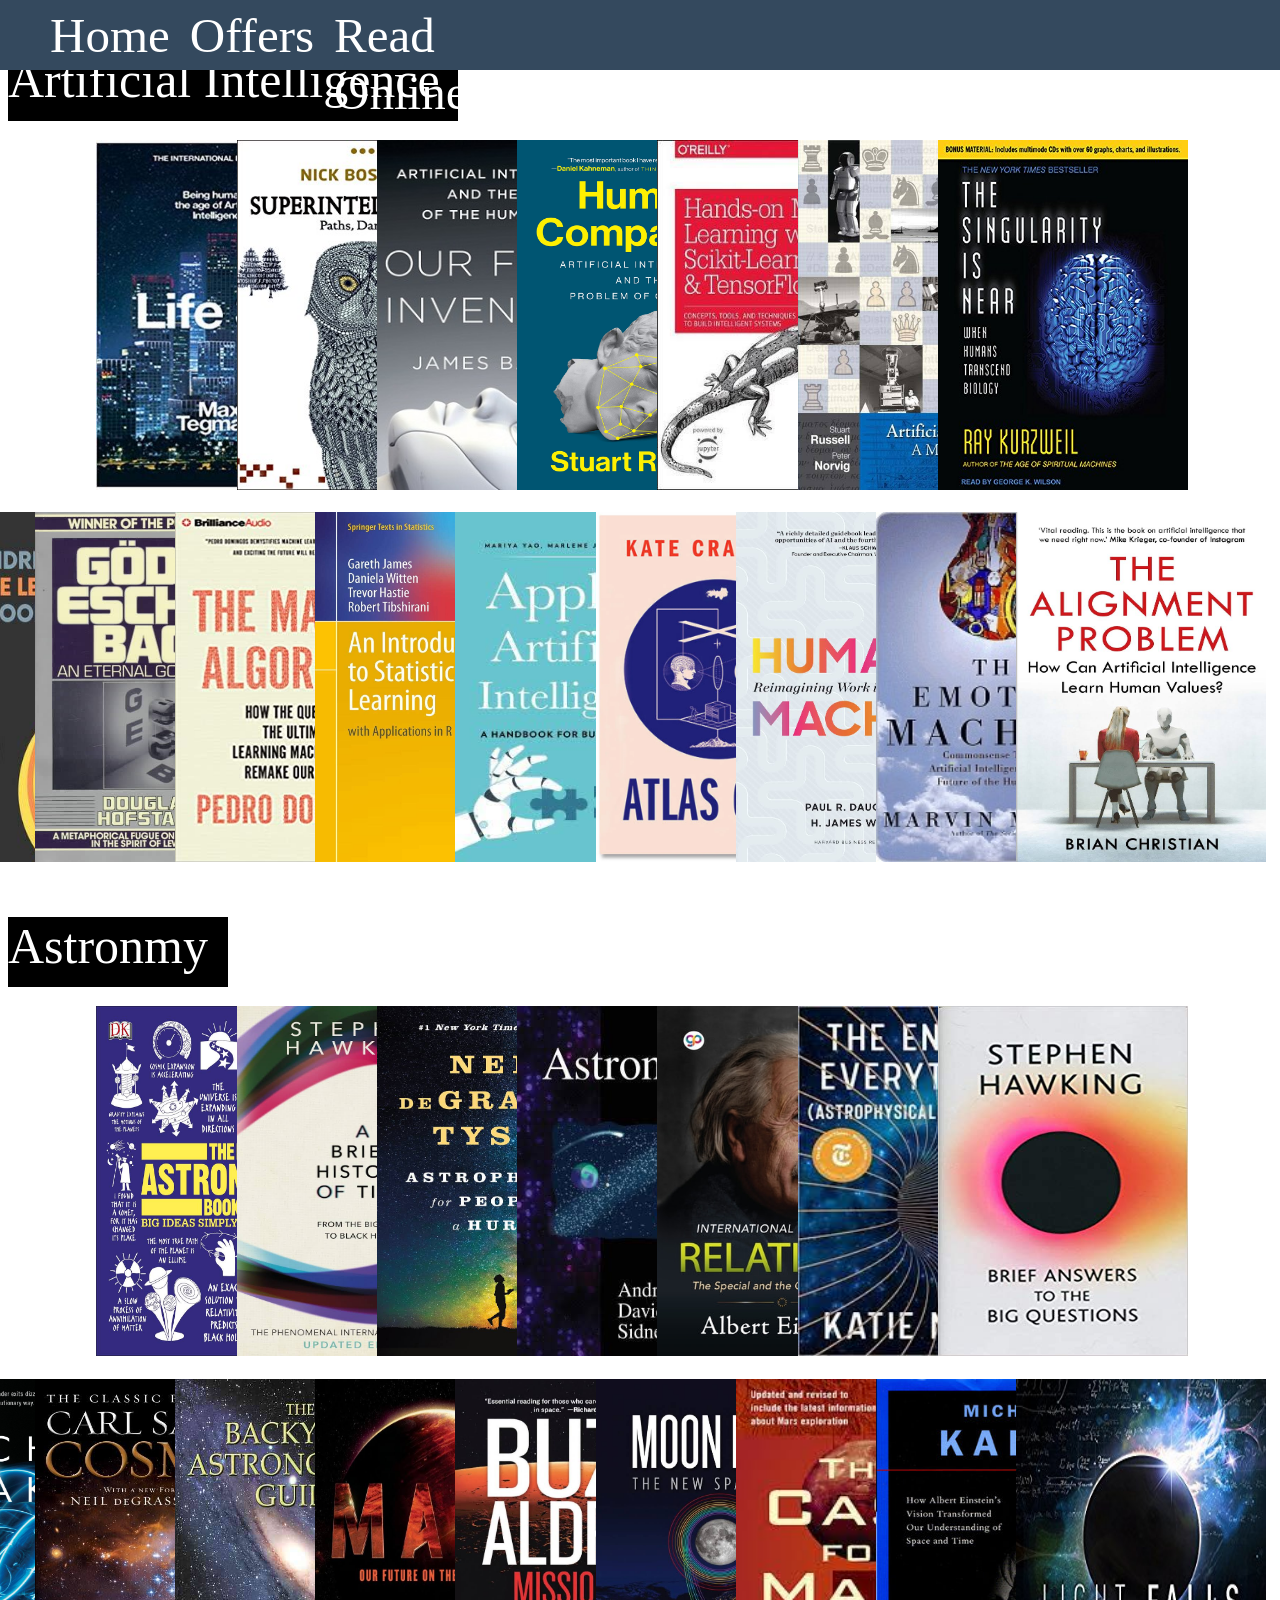
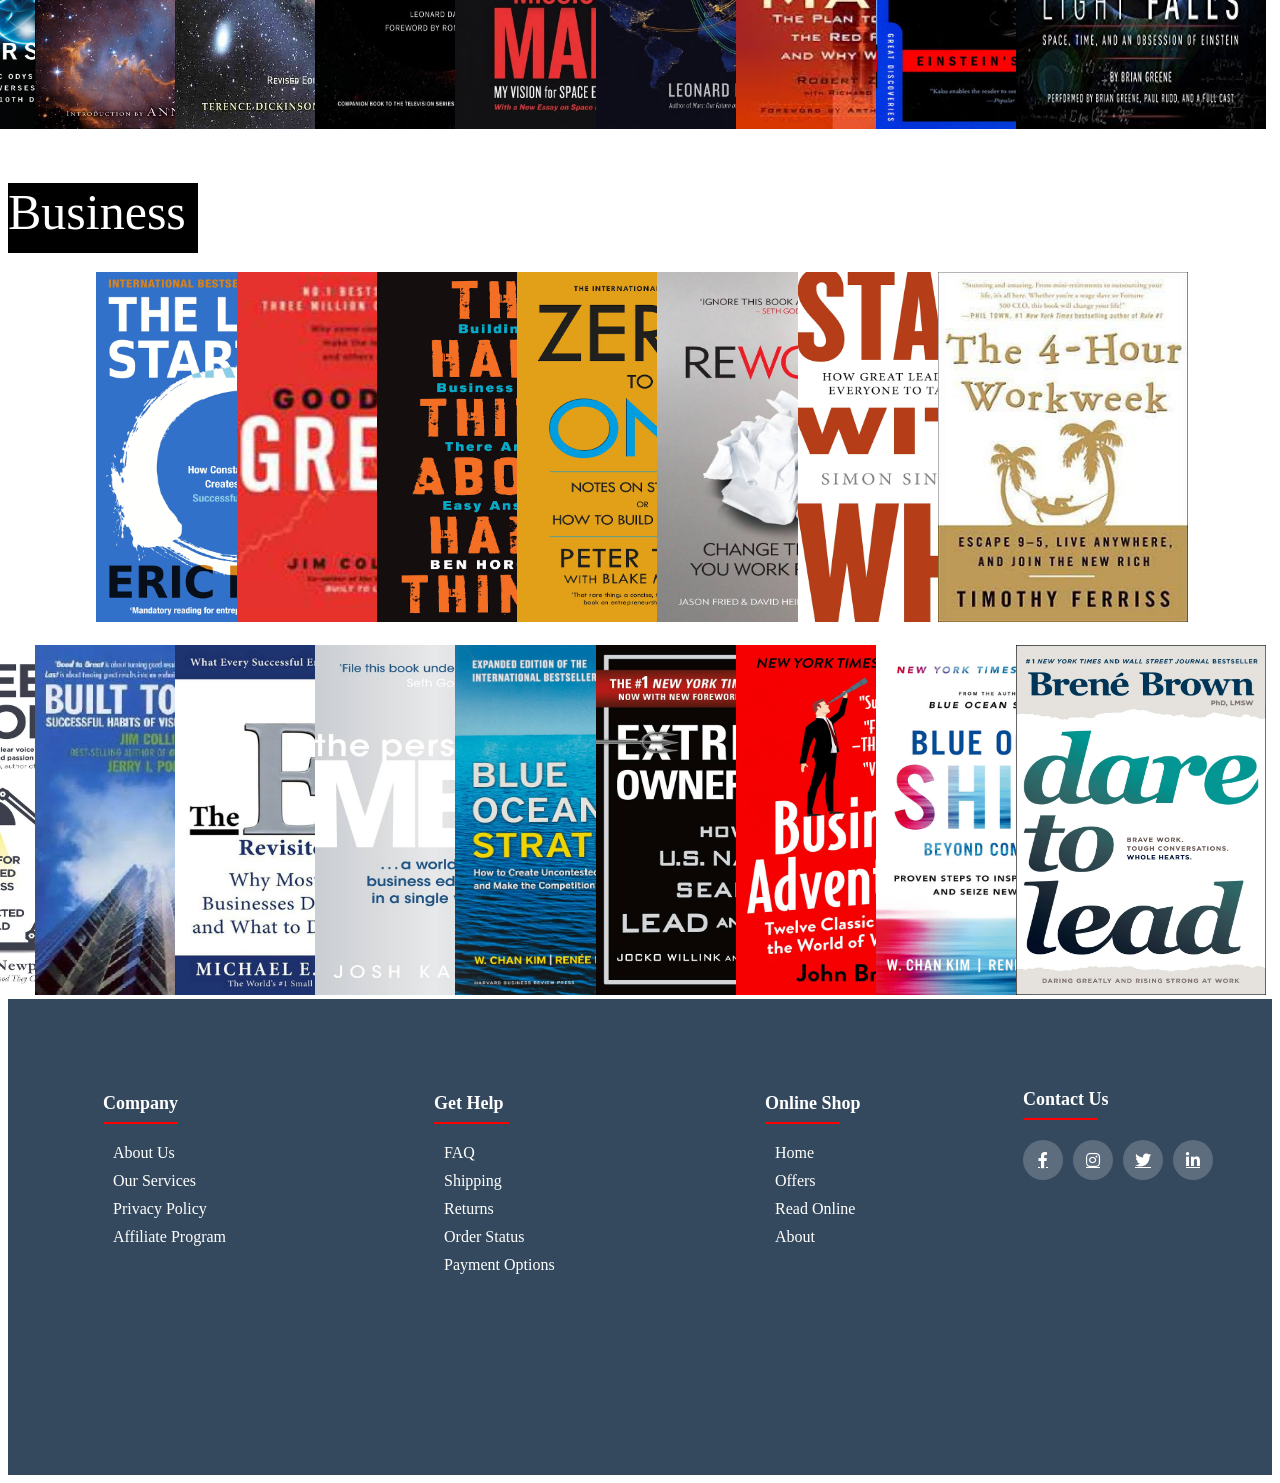
<file: index.html>
<!DOCTYPE html>
<html lang="en">
    <head>
        <meta charset="UTF-8">
        <meta http-equiv="X-UA-Compatible" content="IE=edge">
        <meta name="viewport" content="width=device-width, initial-scale=1.0">
        <title>Document</title>
        <link href="https://cdnjs.cloudflare.com/ajax/libs/font-awesome/5.13.0/css/all.min.css" rel="stylesheet">
        <link rel="stylesheet" href="index.css">
    </head>
        <div>
            <ul id="header">
                <a href="index.html"><li id="home" class="title">Home</li></a>
                <a href="offers.html"><li id="offers" class="title">Offers</li></a>
                <a href="online.html"><li id="Free" class="title">Read Online</li></a>
                <a href="about.html"><li id="about" class="title">About us</li></a>
            </ul>
        </div>
        <div id="heading" class="sheading">
            Artificial Intelligence
        </div>
        <div id="aibooks" class="ai">
            <a href="https://www.amazon.com/Life-3-0-Being-Artificial-Intelligence/dp/1101946598" target="_blank"><img id="life" class="life3" src="life 3.0.png.jpg" alt="" title=" Originally published: August 23, 2017
            Author: Max Tegmark
            Pages: 280
            Genre: Non-fiction
            Subject: Artificial Intelligence  " ></a>

            <a href="https://www.amazon.com/Superintelligence-Dangers-Strategies-Nick-Bostrom/dp/1501227742" target="_blank"><img id="si" class="life3" src="si.jpg" alt="" title="Originally published: July 3, 2014
            Author: Nick Bostrom
            Pages: 352 pp
            Genre: Philosophy, popular science
            Subject: Artificial intelligence" ></a>

            <a href="https://www.amazon.com/Our-Final-Invention-Artificial-Intelligence/dp/0312622376" target="_blank"><img id="li" class="life3" src="Our_Final_Invention.jpg" alt="" title="Originally published: October 1, 2013
            Author: James Barrat
            Genre: Science fiction
            Pages: 336
            Subject: Artificial Intelligence
            " ></a>

            <a href="https://www.amazon.com/Human-Compatible-Artificial-Intelligence-Problem-ebook/dp/B07N5J5FTS" target="_blank"><img id="hc" class="life3" src="81Ka09kEm5L.jpg" alt="" title="Originally published: October 8, 2019
            Author: Stuart J. Russell
            Pages: 352
            Genre: Non-fiction
            Subject: Artificial Intelligence
            " ></a>
            <a href="https://www.amazon.com/Hands-Machine-Learning-Scikit-Learn-TensorFlow/dp/1491962291" target="_blank"><img id="hm" class="life3" src="9781492032649.jpg" alt="" title=" Originally published: March 13, 2017
            Author: Geron Aurelien
            Genre: Non-fiction
            Subject: Artificial Intelligence"></a>

            <a href="https://www.amazon.com/Artificial-Intelligence-A-Modern-Approach/dp/0134610997" target="_blank"><img id="ai2" class="life3" src="image.jpg" alt="" title="Originally published: 1995
            Authors: Peter Norvig, Stuart J. Russell
            Original language: English
            Genre: Textbook
            LC Class: Q335.R86 1995"></a>

            <a href="https://www.amazon.com/Singularity-Near-Humans-Transcend-Biology/dp/0143037889" target="_blank"><img id="sn" class="life3" src="51dh+-U05fL.jpg" alt="" title="Originally published: 2005
            Author: Ray Kurzweil
            Pages: 652
            Genre: Dictionary
            Dewey Decimal: 153.9"></a>

            <a href="https://www.amazon.com/Hundred-Page-Machine-Learning-Book/dp/199957950X" target="_blank"><img  class="life3" src="images2.jpg" alt="" title="Originally published: 2019
            Author: Andriy Burkov
            Genre: Non-fiction
            Subject: Artificial Intelligence
            "></a>

            <a href="https://www.amazon.com/G%C3%B6del-Escher-Bach-Eternal-Golden/dp/0465026567" target="_blank"><img  class="life3" src="image3.jpg" alt="" title="Originally published: 1979
            Author: Douglas Hofstadter
            Pages: 777
            Original language: English
            "></a>
            <a href="https://www.amazon.com/Master-Algorithm-Ultimate-Learning-Machine-ebook/dp/B012271YB2" target="_blank"><img  class="life3" src="41cQPIb3DiL._SX310_BO1,204,203,200_.jpg" alt="" title="Originally published: September 22, 2015
            Author: Pedro Domingos
            Pages: 352 pp
            Genre: Popular science
            "></a>

            <a href="https://www.amazon.com/Introduction-Statistical-Learning-Applications-Statistics/dp/1461471370" target="_blank"><img  class="life3" src="61Lvnv9+CML.jpg" alt="" title="Originally published: June 24, 2013
            Authors: Gareth M. James, Daniela Witten, Trevor Hastie, Robert Tibshirani
            Editor: Gareth M. James
            Original language: English
            Genre: Textbook
            "></a>

            <a href="https://www.amazon.com/Applied-Artificial-Intelligence-Handbook-Business/dp/0998289027" target="_blank"><img  class="life3" src="image4.jpg" alt="" title="Originally published: December 26, 2017
            Authors: Marlene Jia, Adelyn Zhou, Mariya Yao
            Original language: English
            Genre: Non-fiction
            Subject: Artificial Intelligence
            "></a>

            <a href="https://www.amazon.com/Atlas-AI-Kate-Crawford/dp/0300209576" target="_blank"><img  class="life3" src="atlas-of-ai-book-main.webp" alt="" title="Originally published: April 6, 2021
            Author: Kate Crawford
            Original language: English
            Genre: Non-fiction
            Subject: Artificial Intelligence
            "></a>

            <a href="https://www.amazon.com/Human-Machine-Reimagining-Work-Age/dp/1633693864" target="_blank"><img  class="life3" src="human.jpg" alt="" title="Originally published: June 26, 2018
            Authors: Paul Daugherty, H. James R. Wilson
            Original language: English
            Genre: Non-fiction
            Subject: Artificial Intelligence
            "></a>

            <a href="https://www.amazon.com/Emotion-Machine-Commonsense-Artificial-Intelligence/dp/0743276647" target="_blank"><img  class="life3" src="7285657.jpg" alt="" title=" Originally published: 2006
            Author: Marvin Minsky
            Original language: English
            Genre: Non-fiction
            Subject: Artificial Intelligence
            "></a>

            <a href="https://www.amazon.com/Alignment-Problem-Machine-Learning-Values/dp/0393635821" target="_blank"><img  id="Last" class="life3" src="images (2).jpg" alt="" title=" Originally published: October 6, 2020
            Author: Brian Christian
            Original language: English
            Genre: Non-fiction
            Subject: Artificial Intelligence
            "></a>
        </div>

        <div class="sheading" id="ah">
            Astronmy
        </div>
        <div id="astronmy" class="space">
            <a href="https://www.amazon.com/Astronomy-Book-Ideas-Simply-Explained/dp/1465464182" target="_blank"><img class="astronmy" id="space" src="a (2).jpg" alt="" title="Originally published: 2017
                Preceded by: The Crime Book
                Followed by: The Bible Book: Big Ideas Simply Explained
                " ></a>

            <a href="https://www.amazon.com/Brief-History-Time-Stephen-Hawking/dp/0553380168" target="_blank"><img  class="astronmy" src="b (2).jpg" alt="" title="Originally published: 1988
                Author: Stephen Hawking
                Genre: Popular science
                Pages: 256
                Original language: English
                Followed by: Black Holes and Baby Universes and Other Essays
                Nominations: Locus Award for Best Non-Fiction
                " ></a>

            <a href="https://www.amazon.com/Astrophysics-People-Hurry-deGrasse-Tyson/dp/0393609391" target="_blank"><img  class="astronmy" src="c (2).jpg" alt="" title="Originally published: May 2, 2017
                Author: Neil deGrasse Tyson
                Pages: 244
                Genre: Non-fiction
                Awards: Goodreads Choice Awards Best Science & Technology
                Nominations: Goodreads Choice Awards Best Science & Technology, Audie Award for Narration By The Author or Authors
                
            " ></a>

            <a href="https://www.amazon.com/Astronomy-Andrew-Fraknoi/dp/1680920383" target="_blank"><img  class="astronmy" src="d (2).jpg" alt="" title="Originally published: October 13, 2016
                Authors: Andrew Fraknoi, Sidney C. Wolff, David Morrison
                Genre: Textbook
                
            " ></a>
            <a href="https://www.amazon.com/Relativity-Special-General-Theory-Physics/dp/048641714X" target="_blank"><img  class="astronmy" src="e (2).jpg" alt="" title="Originally published: 1916
                Author: Albert Einstein
                Original languages: English, Japanese
                "></a>

            <a href="https://www.amazon.com/End-Everything-Astrophysically-Speaking/dp/198210354X" target="_blank"><img  class="astronmy" src="f (2).jpg" alt="" title="
                Originally published: June 9, 2020
                Author: Katie Mack
                Nominations: Goodreads Choice Awards Best Science & Technology
                "></a>

            <a href="https://www.amazon.com/Brief-Answers-Questions-Stephen-Hawking/dp/1984819194" target="_blank"><img  class="astronmy" src="g (2).jpg" alt="" title="Originally published: October 16, 2018
                Author: Stephen Hawking
                Pages: 256
                "></a>

            <a href="https://www.amazon.com/Hyperspace-Scientific-Parallel-Universes-Dimension/dp/0385477058" target="_blank"><img  class="astronmy" src="h (2).jpg" alt="" title="Originally published: 1994
                Author: Michio Kaku
                Followed by: Beyond Einstein
                Genre: Popular science
                
            "></a>

            <a href="https://www.amazon.com/Cosmos-Carl-Sagan/dp/0394502949" target="_blank"><img  class="astronmy" src="i (2).jpg" alt="" title="Originally published: 1980
                Author: Carl Sagan
                Genre: Popular science
                Original language: English
                Pages: 365 (first edition); 396 (2013 edition)
                Nominations: Locus Award for Best Non-Fiction, MORE
                Awards: Hugo Award for Best Related Work
                
            "></a>
            <a href="https://www.amazon.com/Backyard-Astronomers-Guide-Terence-Dickinson/dp/0228103274" target="_blank"><img  class="astronmy" src="images.jpg" alt="" title="
                Originally published: October 25, 2016
                Author: Leonard David
                
            "></a>

            <a href="https://www.amazon.com/Mars-Our-Future-Red-Planet/dp/1426217587" target="_blank"><img  class="astronmy" src="j (2).jpg" alt="" title="Originally published: October 25, 2016
                Author: Leonard David
                
            "></a>

            <a href="https://www.amazon.com/Mission-Mars-Vision-Space-Exploration/dp/1426214685" target="_blank"><img  class="astronmy" src="k (2).jpg" alt="" title="Originally published: May 7, 2019
                Author: Leonard David
                
            "></a>

            <a href="https://www.amazon.com/Moon-Rush-New-Space-Race/dp/1982641274" target="_blank"><img  class="astronmy" src="l (2).jpg" alt="" title="Originally published: 1996
                Authors: Robert Zubrin, Richard Wagner
                Pages: 368
                
            "></a>

            <a href="https://www.amazon.com/Case-Mars-Plan-Settle-Planet/dp/145160811X" target="_blank"><img  class="astronmy" src="m (2).jpg" alt="" title="Originally published: 1991
                Author: Terence Dickinson
                Genre: Reference work
                
            "></a>

            <a href="https://www.amazon.com/Einsteins-Cosmos-Transformed-Understanding-Discoveries/dp/0393327000" target="_blank"><img  class="astronmy" src="n (2).jpg" alt="" title=" Originally published: 2004
                Author: Michio Kaku
                Genre: Popular science
                Preceded by: The Doctors' Plague
                Followed by: Obsessive Genius
                
            "></a>

            <a href="https://www.amazon.com/Light-Falls-Brian-Greene-audiobook/dp/B01GQPFD2W" target="_blank"><img id="Last2" class="astronmy" src="o (2).jpg" alt="" title=" Originally published: March 12, 2019
                Author: Brian Greene
            "></a>
        </div>

        <div class="sheading" id="bh">
            Business
        </div>
        <a href="https://www.amazon.com/Lean-Startup-Entrepreneurs-Continuous-Innovation/dp/0307887898" target="_blank"><img id="first" src="a.jpg" alt="" title="Originally published: 2011
            Author: Eric Ries
            Original language: English
            Pages: 336 p. (US hardcover edition)
            Genre: Business, non-fiction, Entrepreneurship "></a>
        
        <a href="https://www.amazon.com/Good-Great-Some-Companies-Others/dp/0066620996" target="_blank"><img  class="Business" src="b.jpg" alt="" title="Originally published: October 16, 2001
            Author: Jim Collins
            Genre: Non-fiction
            Pages: 320
            Original language: English
            Subject: Corporate strategy
            Dewey Decimal: 658 21
    " ></a>

        <a href="https://www.amazon.com/Hard-Thing-About-Things-Building/dp/0062273205" target="_blank"><img  class="Business" src="c.jpg" alt="" title="Originally published: March 4, 2014
            Author: Ben Horowitz
            Genre: Biography
" ></a>

        <a href="https://www.amazon.com/Zero-One-Notes-Startups-Future/dp/0804139296" target="_blank"><img  class="Business" src="d.jpg" alt="" title="Originally published: September 16, 2014
            Authors: Peter Thiel, Blake Masters
            Pages: 224 (first edition)
            Original language: English
            " ></a>
        <a href="https://www.amazon.com/Rework-Jason-Fried/dp/0307463745" target="_blank"><img  class="Business" src="e.jpg" alt="" title="Originally published: March 2010
            Authors: Jason Fried, David Heinemeier Hansson
            Genre: Self-help book
            Original language: English
            Nominations: Goodreads Choice Awards Best Nonfiction
                " ></a>
        <a href="https://www.amazon.com/Start-Why-Leaders-Inspire-Everyone/dp/1591846447" target="_blank"><img  class="Business" src="f.jpg" alt="" title="Originally published: 2009
            Author: Simon Sinek
            Pages: 255
            Genre: Business
            Original language: English
            Subject: Entrepreneurship"></a>

        <a href="https://www.amazon.com/Start-Why-Leaders-Inspire-Everyone/dp/1591846447" target="_blank"><img  class="Business" src="g.jpg" alt="" title="Originally published: January 5, 2016
            Author: Cal Newport
            Genre: Self-help book
            Original language: English"></a>

        <a href="https://www.amazon.com/Deep-Work-Focused-Success-Distracted/dp/1455586692" target="_blank"><img  class="Business" src="h.jpg" alt="" title="Originally published: January 5, 2016
            Author: Cal Newport
            Genre: Self-help book
            Original language: English"></a>

        <a href="https://www.amazon.com/Built-Last-Successful-Visionary-Essentials/dp/0060516402" target="_blank"><img  class="Business" src="i.jpg" alt="" title="Originally published: October 26, 1994
            Authors: Jim Collins, Jerry I. Porras
            Pages: 336 pp
            Genre: Non-fiction
        "></a>

        <a href="https://www.amazon.com/Myth-Revisited-Small-Businesses-About/dp/0887307280" target="_blank"><img  class="Business" src="j.jpg" alt="" title="Originally published: March 21, 1995
            Author: Michael E. Gerber
        "></a>
        <a href="https://www.amazon.in/Personal-MBA-World-Class-Business-Education/dp/0670919535" target="_blank"><img  class="Business" src="k.jpg" alt="" title="Originally published: December 30, 2010
            Author: Josh Kaufman
            Genre: Self-help book
        "></a>

        <a href="https://www.amazon.com/Blue-Ocean-Strategy-Expanded-Uncontested/dp/1625274491" target="_blank"><img  class="Business" src="l.jpg" alt="" title="Originally published: 2004
            Authors: Renée Mauborgne, W. Chan Kim
            Genre: Non-fiction
            Pages: 240 pp, 287 pp (expanded edition)
            Dewey Decimal: 658.8/02 22, 658.8/02 23 (expanded edition)
            Original language: English
        "></a>

        <a href="https://www.amazoncom/Extreme-Ownership-U-S-Navy-SEALs/dp/1250067057" target="_blank"><img  class="Business" src="m.jpg" alt="" title="Originally published: October 20, 2015
            Authors: Jocko Willink, Leif Babin
            Original language: English
            Genres: Biography, Personal narrative
        "></a>

        <a href="https://www.amazon.com/Business-Adventures-Twelve-Classic-Street/dp/1497644895" target="_blank"><img  class="Business" src="n.jpg" alt="" title="Originally published: 1969
            Author: John Brooks
        "></a>

        <a href="https://www.amazon.com/Blue-Ocean-Shift-Competing-Confidence/dp/0316314048" target="_blank"><img  class="Business" src="o.jpg" alt="" title="Originally published: September 21, 2017
            Authors: W. Chan Kim, Renée Mauborgne
            Genre: Autobiograph
        "></a>

        <a href="https://www.amazon.com/Dare-Lead-Brave-Conversations-Hearts/dp/0399592520" target="_blank"><img id="Last3" class="Business" src="a0a0de702f6f46294f06a1eb16d96dcc.jpg" alt="" title="Originally published: October 9, 2018
            Author: Brené Brown
        "></a>
        </div>
        <footer class="footer">
            <div class="container">
                <div class="row">
                    <div class="footer_col">
                        <h4>company</h4>
                        <ul>
                            <li><a href="#">about us</a></li>
                            <li><a href="#">our services</a></li>
                            <li><a href="#">privacy policy</a></li>
                            <li><a href="#">affiliate program</a></li>
                        </ul>
                    </div>
                    <div class="footer_col">
                        <h4>get help</h4>
                        <ul>
                            <li><a href="#">FAQ</a></li>
                            <li><a href="#">shipping</a></li>
                            <li><a href="#">returns</a></li>
                            <li><a href="#">order status</a></li>
                            <li><a href="#">payment options</a></li>
                        </ul>
                    </div>
                    <div class="footer_col">
                        <h4>online shop</h4>
                        <ul>
                            <li><a href="index.html">Home</a></li>
                            <li><a href="offers.html">Offers</a></li>
                            <li><a href="online.html">Read online</a></li>
                            <li><a href="about.html">About</a></li>
                        </ul>
                    </div>
                    <div class="footer_col" id="social">
                        <h4>contact us</h4>
                        <div class="social_links">
                            <a href="https://www.facebook.com/" target="_blank"><i class="fab fa-facebook-f"></i></a>
                            <a href="https://www.instagram.com/" target="_blank"><i class="fab fa-instagram"></i></a>
                            <a href="https://twitter.com/home"target="_blank"><i class="fab fa-twitter"></i></a>
                            <a href="https://www.linkedin.com/"target="_blank"><i class="fab fa-linkedin-in"></i></a>
                        </div>
                    </div>
                </div>
            </div>
        </footer>
    </body>
</html>
</file>
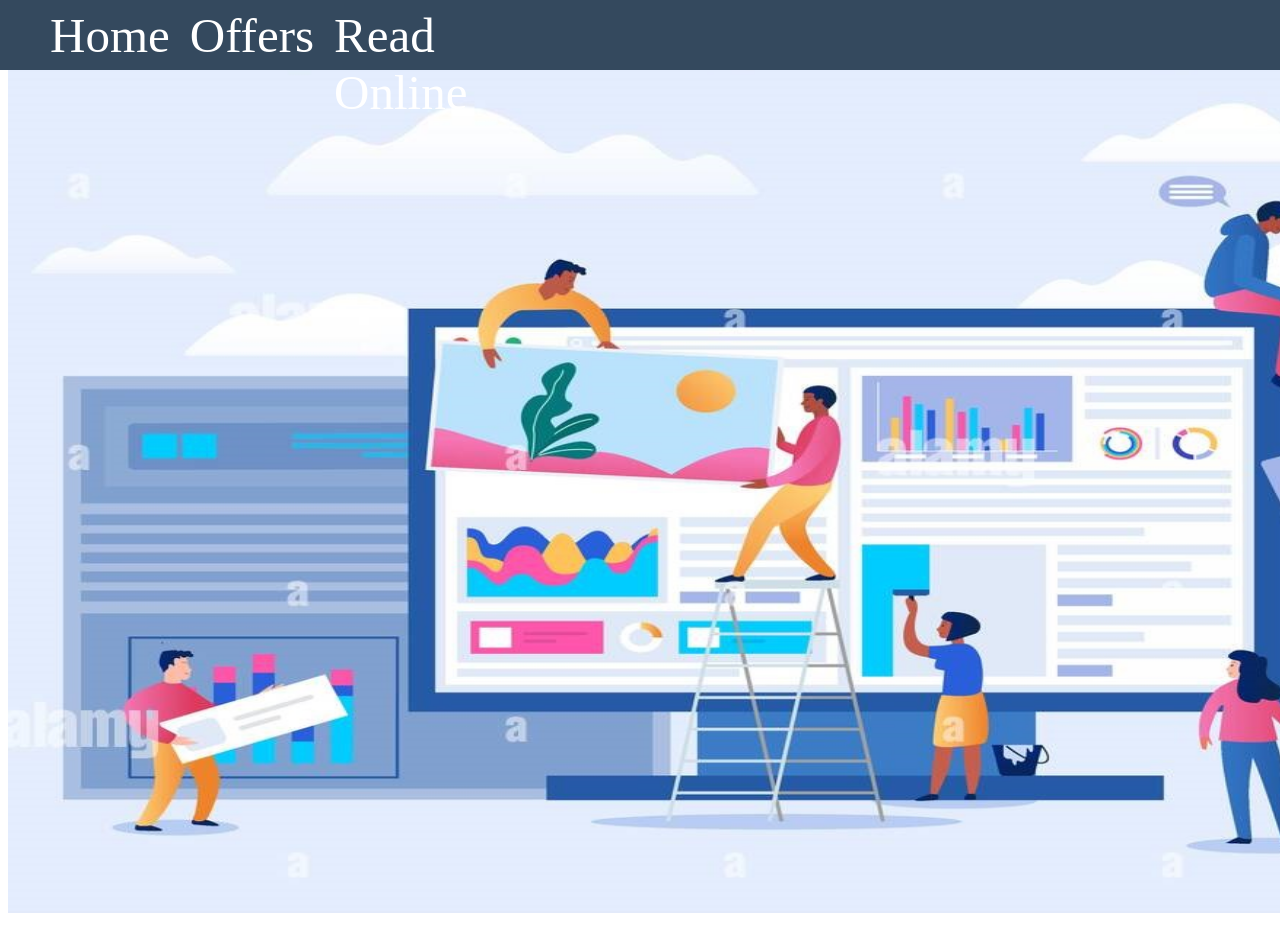
<file: about.html>
<!DOCTYPE html>
<html lang="en">
    <head>
        <meta charset="UTF-8">
        <meta http-equiv="X-UA-Compatible" content="IE=edge">
        <meta name="viewport" content="width=device-width, initial-scale=1.0">
        <title>Document</title>
        <link rel="stylesheet" href="online.css">
    </head>
    <style>
        img{
            margin: 0px;
        }
    </style>
    <body>
        <div>
            <ul id="header">
                <a href="index.html"><li id="home" class="title">Home</li></a>
                <a href="offers.html"><li id="offers" class="title">Offers</li></a>
                <a href="online.html"><li id="Free" class="title">Read Online</li></a>
                <a href="about.html"><li id="about" class="title">About us</li></a>
            </ul>
        </div>
        <img src="under-construction-landing-page-professional-team-working-on-the-project-with-teamwork-maintenance-page-404-error-ui-mobile-application-concept-vector-illustration-2CB8N12.jpg" 
            width="1895px" height="905px" alt="">
</file>
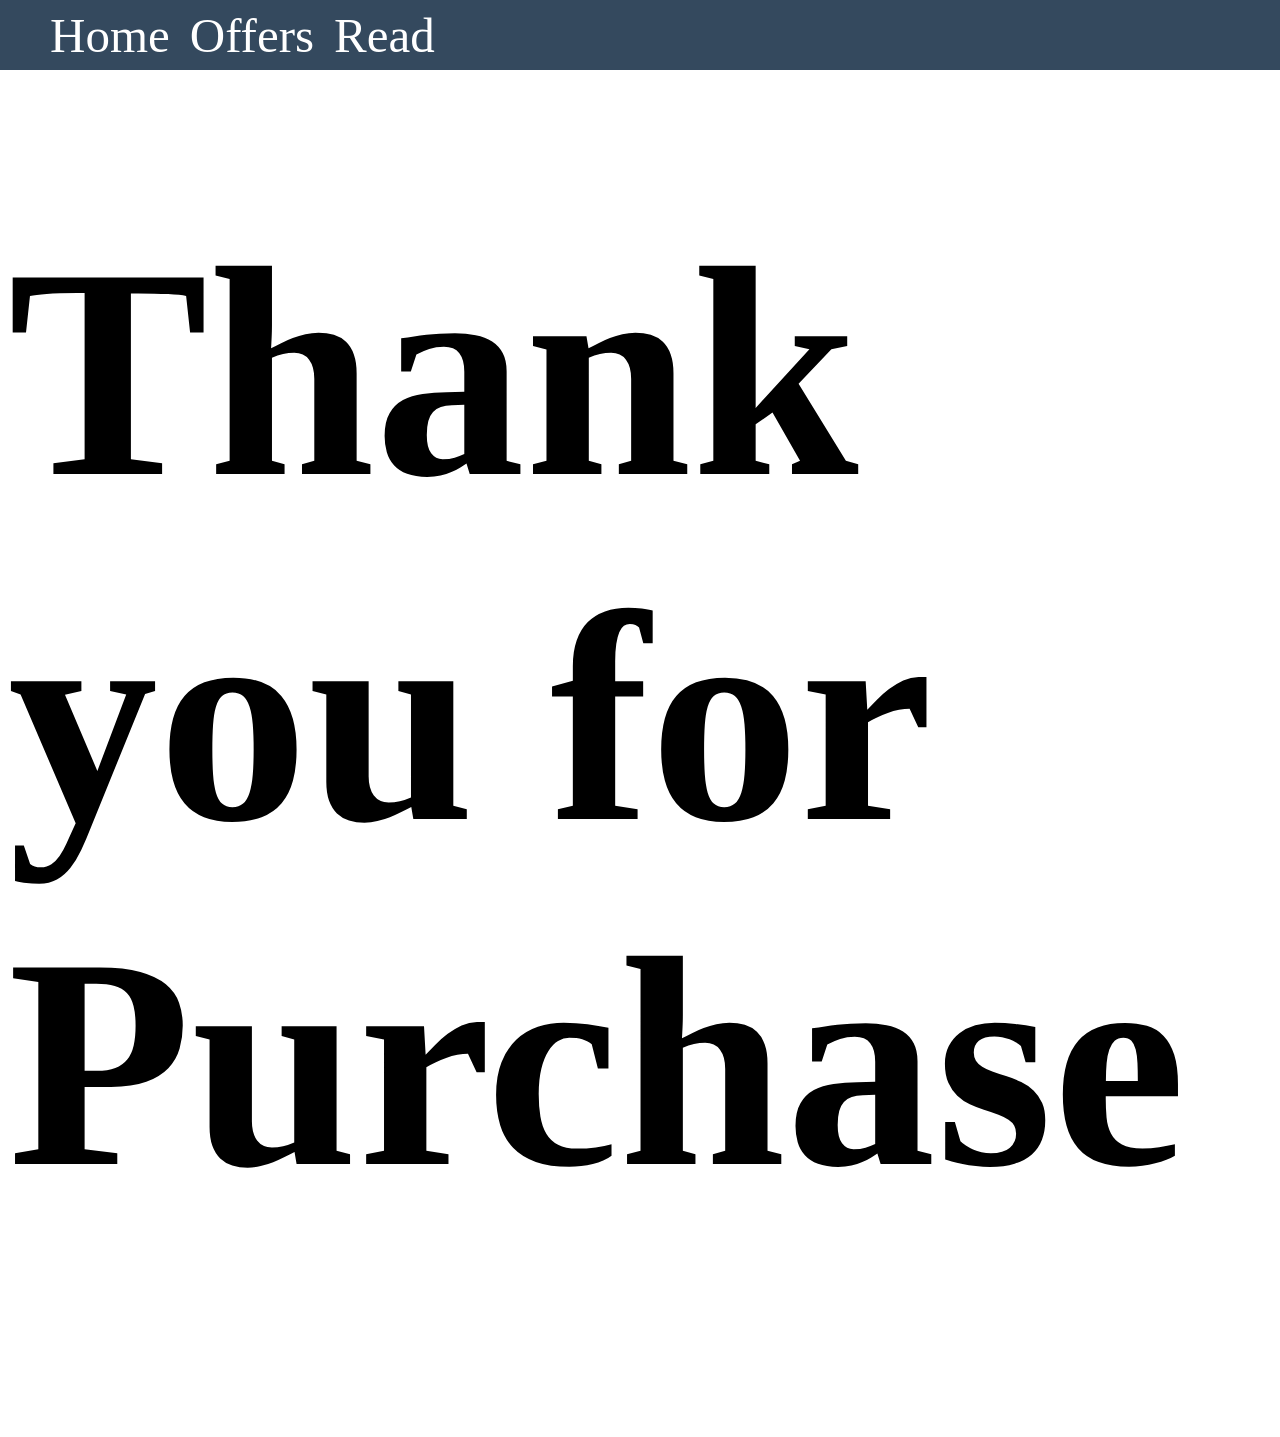
<file: thankyou.html>
<!DOCTYPE html>
<html lang="en">
    <head>
        <meta charset="UTF-8">
        <meta http-equiv="X-UA-Compatible" content="IE=edge">
        <meta name="viewport" content="width=device-width, initial-scale=1.0">
        <title>Document</title>
        <link rel="stylesheet" href="thankyou.css">
    </head>
    <body>
        <div>
            <ul id="header">
                <a href="index.html"><li id="home" class="title">Home</li></a>
                <a href="offers.html"><li id="offers" class="title">Offers</li></a>
                <a href="online.html"><li id="Free" class="title">Read Online</li></a>
                <a href="about.html"><li id="about" class="title">About us</li></a>
            </ul>
        </div>
        <div id="font">
            <h1>Thank you for Purchase</h1>
        </div>
</file>
<file: index.css>
:root{
    --brown: #34495e;
    --skin: #1e1ea1;
    --white: white;
}
#header{
    display: flex;
    justify-content: start;
    align-items: center;
    width: 100%;
    height: 70px;
    position: fixed;
    z-index: 1;
    top: -16px;
    left: 0px;
    background-color: var(--brown);
}
#about{
    margin-left: 1120px;
}
.title:hover{
    transition: 500ms;
    background-color: var(--white);
    color: var(--brown);
    height: 50px;
}
.title{
    padding-top: 13px;
    height: 70px;
    float: left;
    list-style-type: none;
    font-size: 49px;
    color: var(--white) ;
    margin: 10px;
}

#heading{
    margin-top: 4%;
    color: var(--skin);
    font-size: 50px;
    margin-left: 0%;
    background-color: black;
    color: var(--white);
    width: 450px;
    height: 70px;
}
#ah{
    margin-top: 4%;
    color: var(--skin);
    font-size: 50px;
    margin-left: 0%;
    background-color: black;
    color: var(--white);
    width: 220px;
    height: 70px;
}
#bh{
    margin-top: 4%;
    color: var(--skin);
    font-size: 50px;
    margin-left: 0%;
    background-color: black;
    color: var(--white);
    width: 190px;
    height: 70px;
}
.life3{
    position: relative;
    height: 350px;
    width: 250px;
    margin-top: 1.5%;
    margin-left: -9%;
}
#life{
    margin-left: 7%;
}
.life3:hover{
    transform: translate(-168px,-2px);
    transition: 750ms;
    animation-delay: 0.5s;
}
#Last:hover{
    transform: translate(0px,-2px);
}
#life:hover{
    transform: translate(-140px,-2px)
}
.astronmy:hover{
    transform: translate(-168px,-2px);
    transition: 750ms;
    animation-delay: 0.5s;
}

.astronmy{
    position: relative;
    height: 350px;
    width: 250px;
    margin-top: 1.5%;
    margin-left: -9%;
}
#space{
    margin-left: 7%;
}
#space:hover{
    transform: translate(-138px,-2px)
}
#Last2:hover{
    transform: translate(0px,-2px);
}
.Business:hover{
    transform: translate(-168px,-2px);
    transition: 750ms;
    animation-delay: 0.5s;
}

.Business{
    position: relative;
    height: 350px;
    width: 250px;
    margin-top: 1.5%;
    margin-left: -9%;
}
#first{
    position: relative;
    height: 350px;
    width: 250px;
    margin-top: 1.5%;
    margin-left: 7%;
}

#first:hover{
    transform: translate(-138px,-2px);
    transition: 750ms;
    animation-delay: 0.5s;
}
#Last3:hover{
    transform: translate(0px,-2px);
}
/*Footer*/
footer{
    background-color: var(--brown);
    padding: 70px;
}
.container{
    max-width: 1170px;
    margin: auto;
}
ul{
    list-style: none;
}
.row{
    display: flex;
    flex-wrap: wrap;
}
.footer_col{
    width: 25%;
    padding: 0px 25px;
}
.footer_col h4{
    font-size: 18px;
    text-transform: capitalize;
    color: var(--white);
    margin-bottom: 30px;
    position: relative;
}
.footer_col h4::before{
    content: '';
    position: absolute;
    left: 0;
    bottom: -10px;
    background-color: red;
    height: 2px;
    width: 75px;
}
.footer_col ul li a{
    position: relative;
    left: -30px;
    font-size: 16px;
    text-transform: capitalize;
    color: var(--white);
    text-decoration: none;
    display: block;
    transition: all 0.3s ease;
    margin-bottom: 10px;
}
.footer_col ul li a:hover{
    color: white;
    padding-left: 8px;
}
.footer_col .social_links a{
    list-style-type: none;
    display: flex;
    justify-content: center;
    align-items: center;
    float: left;
    height: 40px;
    width: 40px;
    background-color: rgba(255, 255, 255, 0.2);
    margin-right: 10px; 
    border-radius: 50%;
    color: var(--white);
    transition: all 0.5s ease;
}
.footer_col .social_links a:hover{
    color: var(--brown);
    background-color: var(--white);
}
#social{
    position: relative;
    top: -225px;
    left: 920px;
}
/*responsive*/
@media(max-width: 767px){
    .footer_col{
    width: 50%;
    margin-bottom: 30px;
}
}
@media(max-width: 574px){
    .footer_col{
    width: 100%;
}
}
</file>
<file: online.css>
:root{
    --brown: #34495e;
    --skin: #1e1ea1;
    --white: white;
}

#header{
    display: flex;
    justify-content: start;
    align-items: center;
    width: 100%;
    height: 70px;
    position: fixed;
    z-index: 1;
    top: -16px;
    left: 0px;
    background-color: var(--brown);
}
#about{
    margin-left: 1120px;
}
.title:hover{
    transition: 500ms;
    background-color: var(--white);
    color: var(--brown);
    height: 50px;
}
.title{
    padding-top: 13px;
    height: 70px;
    float: left;
    list-style-type: none;
    font-size: 49px;
    color: var(--white) ;
    margin: 10px;
}
</file>
<file: thankyou.css>
:root{
    --brown: #34495e;
    --skin: #1e1ea1;
    --white: white;
    --gray: gray;
    --green: green;
}

#header{
    display: flex;
    justify-content: start;
    align-items: center;
    width: 100%;
    height: 70px;
    position: fixed;
    z-index: 1;
    top: -16px;
    left: 0px;
    background-color: var(--brown);
}
#about{
    margin-left: 1120px;
}
.title:hover{
    transition: 500ms;
    background-color: var(--white);
    color: var(--brown);
    height: 50px;
}
.title{
    padding-top: 13px;
    height: 70px;
    float: left;
    list-style-type: none;
    font-size: 49px;
    color: var(--white) ;
    margin: 10px;
}

#heading{
    margin-top: 4%;
    color: var(--skin);
    font-size: 50px;
    margin-left: 0%;
    background-color: black;
    color: var(--white)
}
#font{
    font-size: 150px;
}
</file>
